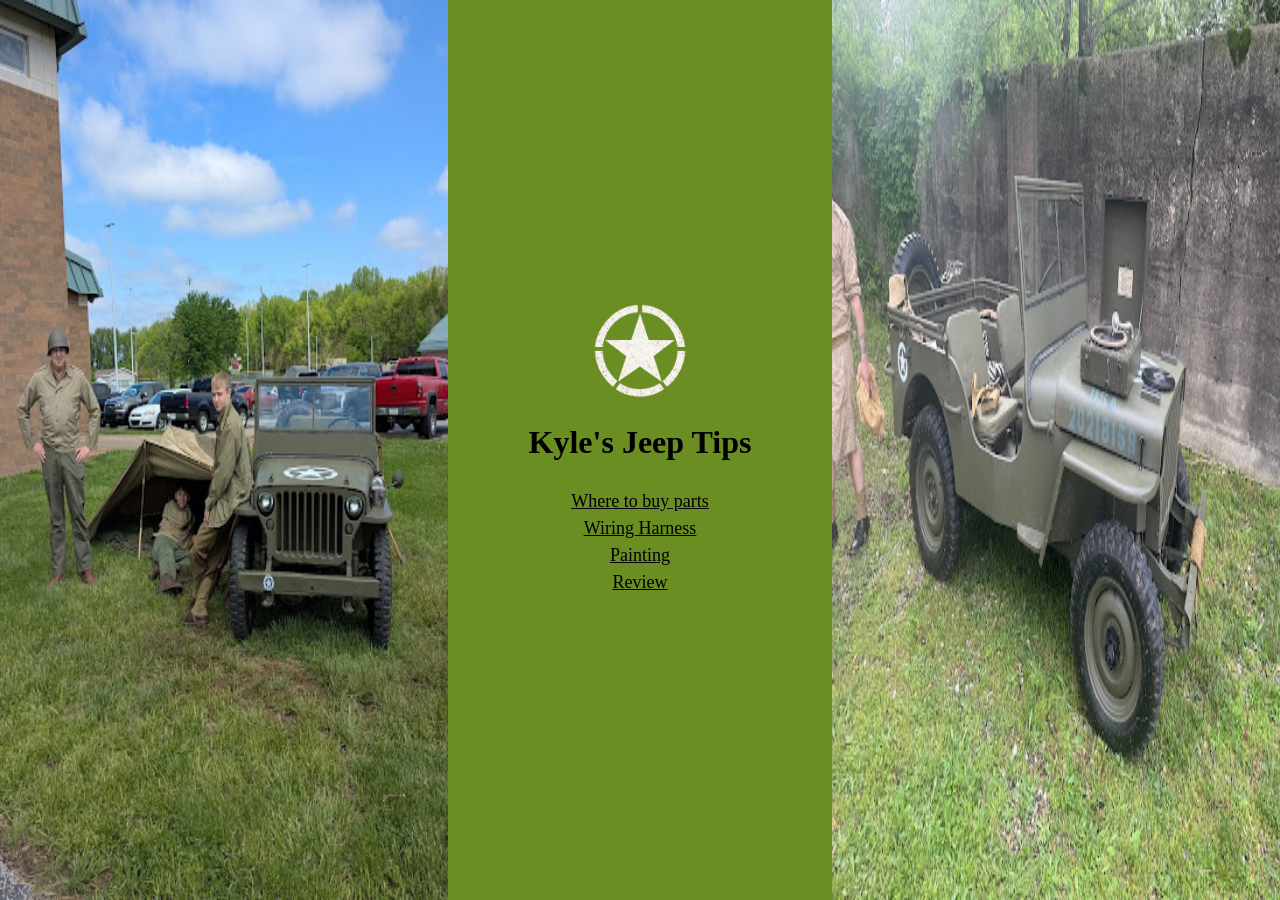
<file: index.html>
<!DOCTYPE html>
<html lang= "en">
<head>
     <title>Kyle's Jeep Tips</title>
     <link rel="stylesheet" href="style.css">
</head>
     
<body class ="home">

<div class="home-content">

     <img src="StarLogo.png" alt="Invasion Marking" class="Star">
     <h1>Kyle's Jeep Tips</h1>
    <a href="parts.html">Where to buy parts</a>
    <a href="Wiring.html">Wiring Harness</a>
    <a href="Painting.html">Painting</a>
    <a href ="Review.html">Review</a>
</div>

</body>
</html>
</file>
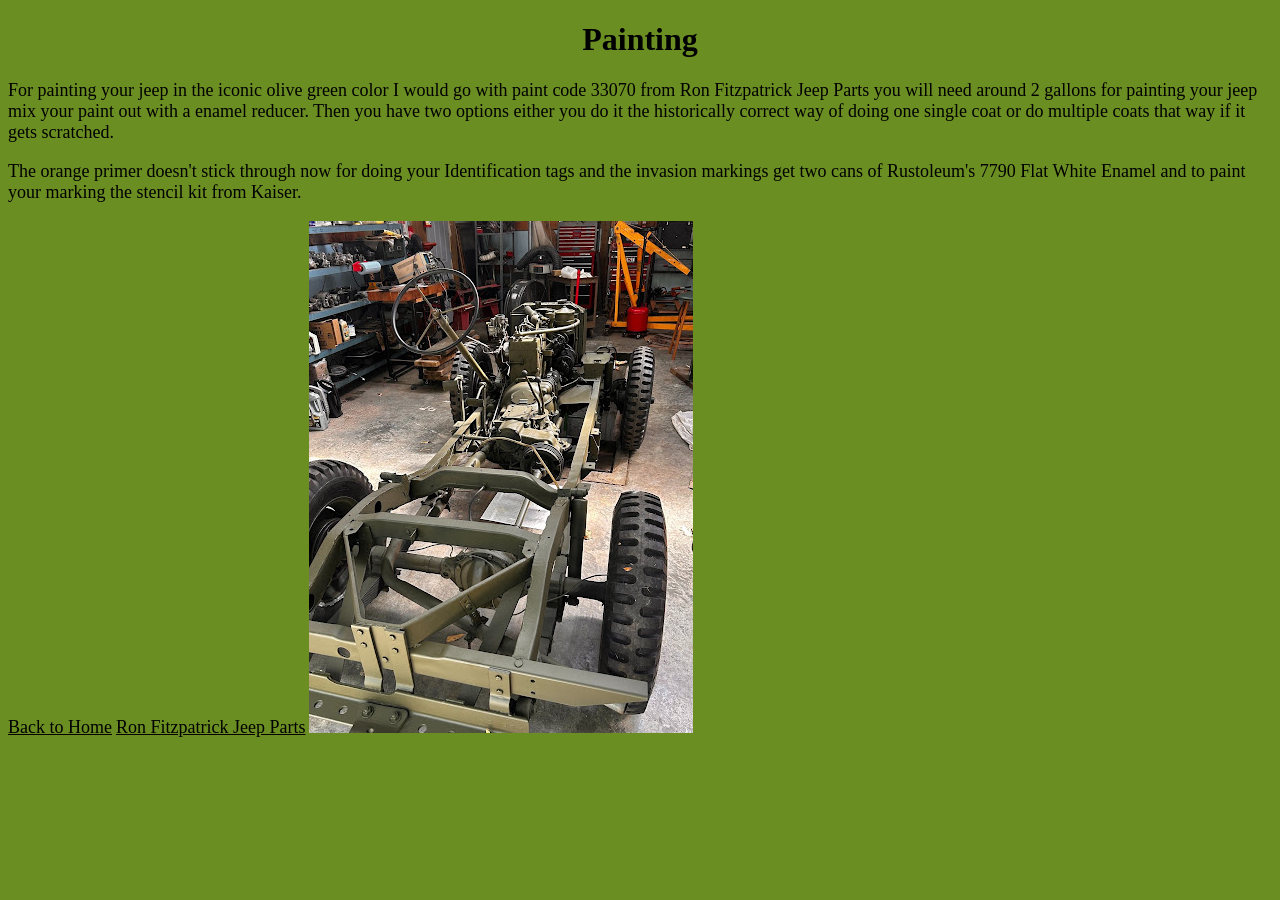
<file: Painting.html>
<!DOCTYPE html>
<html lang = "en">
<head>
    <title>Painting</title>
    <link rel="stylesheet" href="style.css">
</head>

<body>

<h1>Painting</h1>

<p>
For painting your jeep in the iconic olive green color I would go with paint code 33070 from Ron Fitzpatrick Jeep Parts you will need around 2 gallons for painting your jeep mix your paint out with a enamel reducer.
Then you have two options either you do it the historically correct way of doing one single coat or do multiple coats that way if it gets scratched.
</p>

<p>
The orange primer doesn't stick through now for doing your Identification tags and the invasion markings get two cans of Rustoleum's 7790 Flat White Enamel and to paint your marking the stencil kit from Kaiser.
</p>
    
<a href="index.html">Back to Home</a>
<a href="https://www.rfjp.com/">Ron Fitzpatrick Jeep Parts</a>




<img src="Jeep Setup4.jpg" alt="Jeep no body" class="wiring-image">
</body>
</html>
</file>
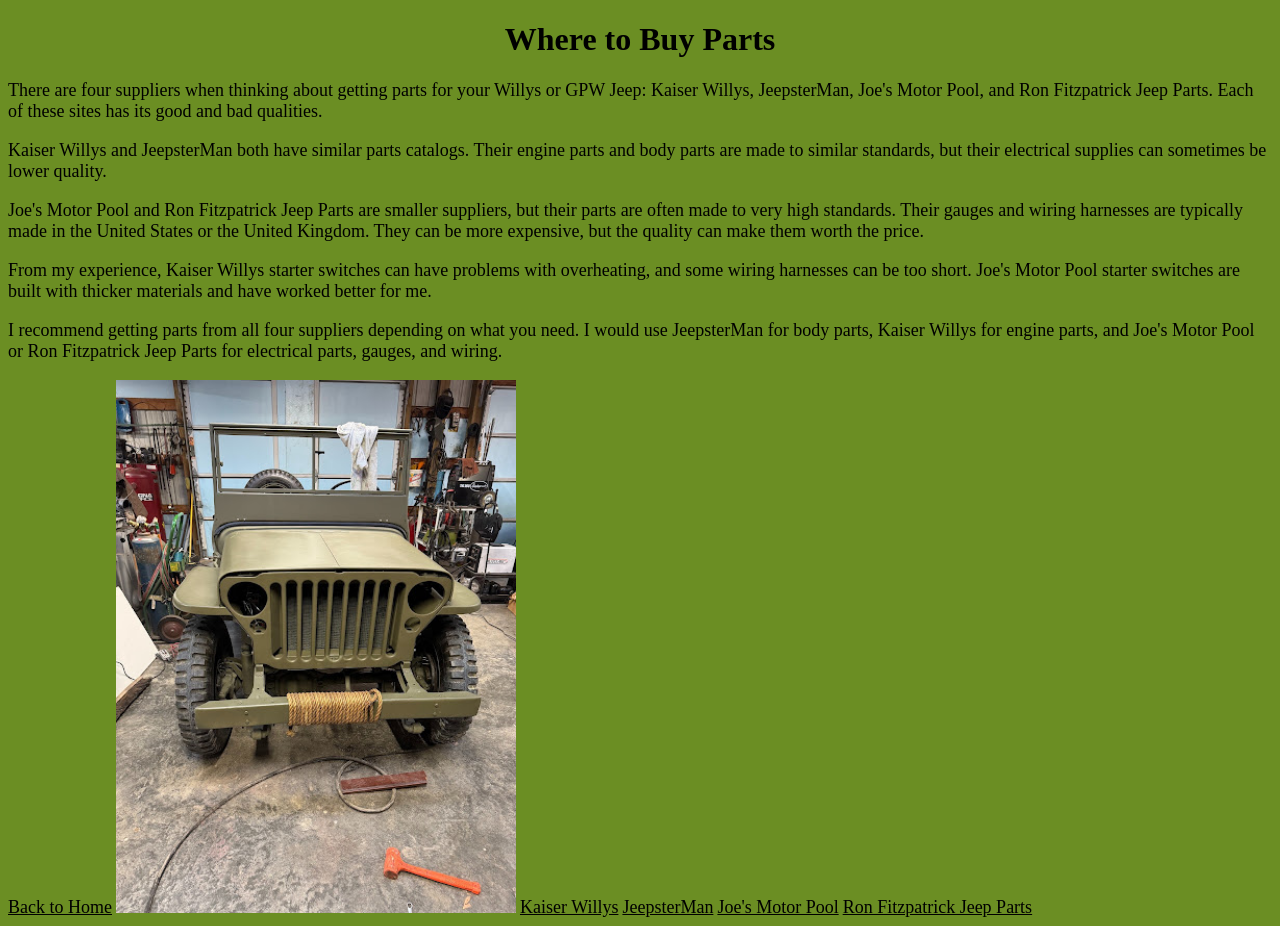
<file: parts.html>
<!DOCTYPE html>
<html lang="en">
<head>
    <title>Where to Buy Parts</title>
    <link rel="stylesheet" href="style.css">
</head>

<body>

<h1>Where to Buy Parts</h1>

<p>
There are four suppliers when thinking about getting parts for your Willys or GPW Jeep:
Kaiser Willys, JeepsterMan, Joe's Motor Pool, and Ron Fitzpatrick Jeep Parts.
Each of these sites has its good and bad qualities.
</p>

<p>
Kaiser Willys and JeepsterMan both have similar parts catalogs. Their engine
parts and body parts are made to similar standards, but their electrical
supplies can sometimes be lower quality.
</p>

<p>
Joe's Motor Pool and Ron Fitzpatrick Jeep Parts are smaller suppliers, but
their parts are often made to very high standards. Their gauges and wiring
harnesses are typically made in the United States or the United Kingdom.
They can be more expensive, but the quality can make them worth the price.
</p>

<p>
From my experience, Kaiser Willys starter switches can have problems with
overheating, and some wiring harnesses can be too short. Joe's Motor Pool
starter switches are built with thicker materials and have worked better for me.
</p>

<p>
I recommend getting parts from all four suppliers depending on what you need.
I would use JeepsterMan for body parts, Kaiser Willys for engine parts, and
Joe's Motor Pool or Ron Fitzpatrick Jeep Parts for electrical parts, gauges,
and wiring.
</p>

<a href="index.html">Back to Home</a>

<img src="Jeep Setup3.jpg" alt="Jeep no headlights" class="parts-image">
<a href="https://www.kaiserwillys.com/">Kaiser Willys</a>
<a href="https://www.jeepsterman.com/">JeepsterMan</a>
<a href="https://www.joesmotorpool.com/">Joe's Motor Pool</a>
<a href="https://www.rfjp.com/">Ron Fitzpatrick Jeep Parts</a>

</body>
</html>
</file>
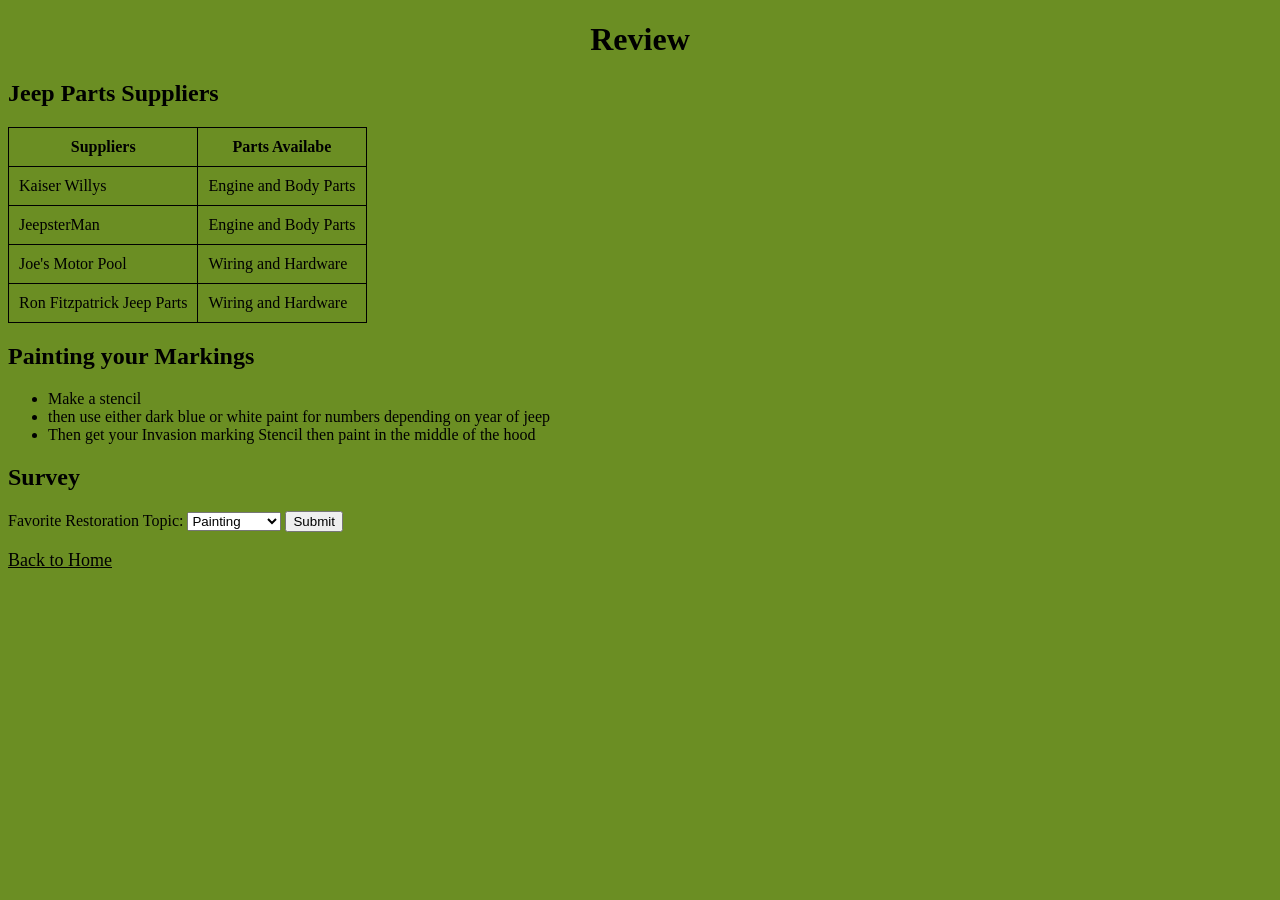
<file: Review.html>
<!DOCTYPE html>
<html lang="en">
<head>
    <title>Review</title>
    <link rel="stylesheet" href="style.css">
</head>

<body>

<h1>Review</h1>

<h2>Jeep Parts Suppliers</h2>
<table border="1">
    <tr>
        <th>Suppliers</th>
        <th>Parts Availabe</th>
    </tr>
    <tr>
        <td>Kaiser Willys</td>
        <td>Engine and Body Parts</td>
    </tr>
    <tr>
        <td>JeepsterMan</td>
        <td>Engine and Body Parts</td>
    </tr>
    <tr>
        <td> Joe's Motor Pool</td>
        <td>Wiring and Hardware</td>
    </tr>
    <tr>
        <td>Ron Fitzpatrick Jeep Parts</td>
        <td>Wiring and Hardware</td>
    </tr>
</table>
        <h2>Painting your Markings</h2>
<ul>
    <li>Make a stencil</li>
    <li> then use either dark blue or white paint for numbers depending on year of jeep</li>
    <li>Then get your Invasion marking Stencil then paint in the middle of the hood</li>
</ul>


<H2>Survey</H2>

<form id="jeepForm">
    <label for="topic">Favorite Restoration Topic:</label>

    <select id="topic" name="topic">
        <option value="Painting">Painting</option>
        <option value="Wiring">Wiring</option>
        <option value="Parts">Parts</option>
        <option value="Accessories">Accessories</option>
    </select>

    <button type="submit">Submit</button>
</form>

<p id="result"></p>

<script>
    document.getElementById("jeepForm").addEventListener("submit", function(event) {
        event.preventDefault();

        let topic = document.getElementById("topic").value;

        document.getElementById("result").textContent =
            "You selected: " + topic;
    });
</script>

<a href="index.html">Back to Home</a>
</body>
</html>
</file>
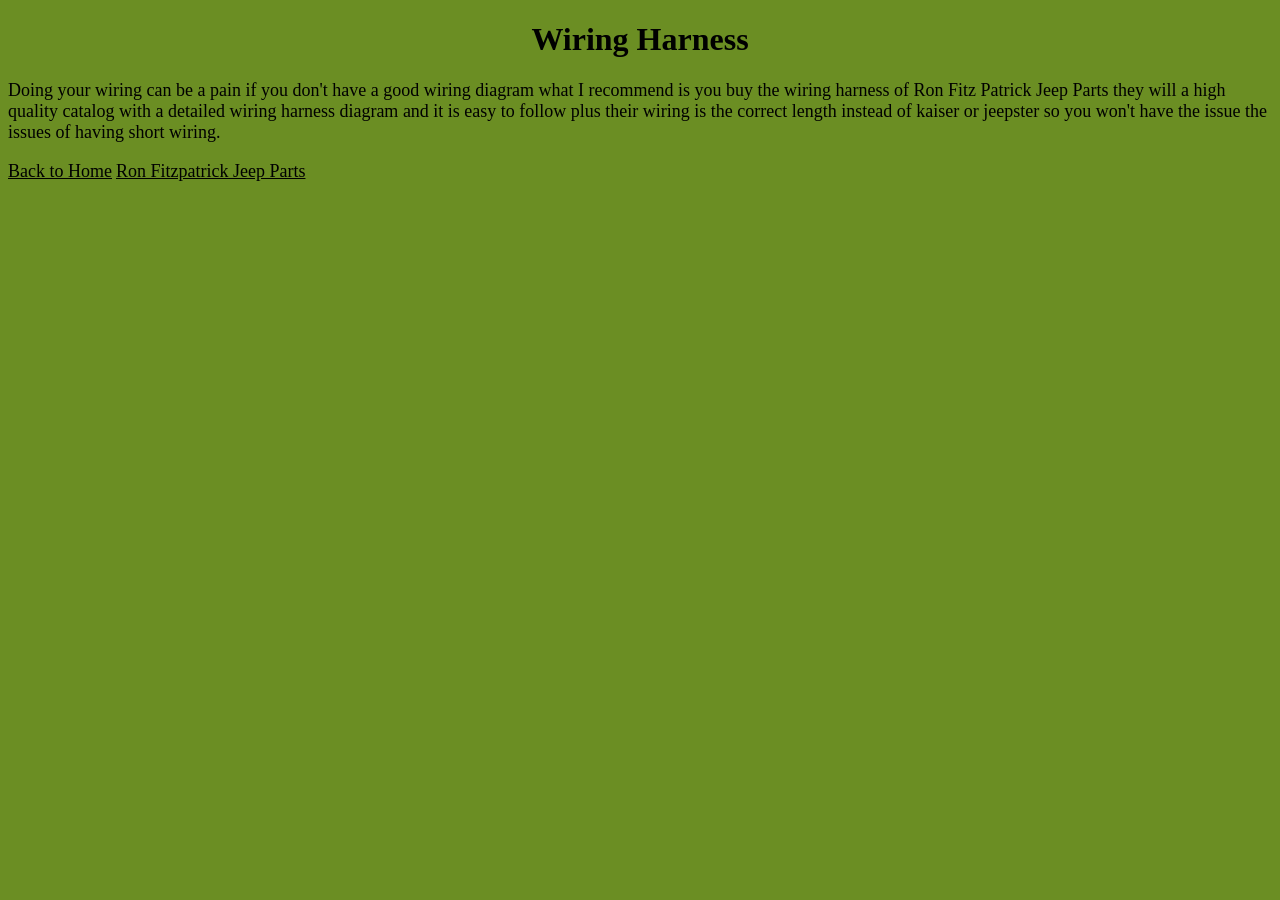
<file: Wiring.html>
<!DOCTYPE html>
<html lang="en">
<head>
    <title>Wiring Harness</title>
    <link rel="stylesheet" href="style.css">
</head>

<body>
    
<h1>Wiring Harness</h1>

<p>
Doing your wiring can be a pain if you don't have a good wiring diagram what I recommend is you buy the wiring harness of Ron Fitz Patrick Jeep Parts they will a high quality catalog with a detailed wiring harness diagram and it is easy to follow plus their wiring is the correct length instead of kaiser or jeepster so you won't have the issue the issues of having short wiring.
</p>
    
<a href="index.html">Back to Home</a>
<a href="https://www.rfjp.com/">Ron Fitzpatrick Jeep Parts</a>
    
</body>
</html>
</file>
<file: style.css>
body {
    background-color: rgb(107, 142, 35);
}

body.home {
    margin: 0;
    min-height: 100vh;
    background-image: url("Jeep Setup.jpg"),
                      url("Jeep Setup2.jpg");
    background-size: 35% 100%, 35% 100%;
    background-position: left center, right center;
    background-repeat: no-repeat, no-repeat;
}

p, a {
   font-size: 18px;
   color: rgb(0, 0, 0);
}
   
h1{
   text-align: center;
}

.Star {
    width: 100px;
    height: auto;
} 

table { 
    border-collapse: collapse;
}

th, td {
    border: 1px solid black;
    padding: 10px;
}

form {
    margin-top: 20px;
}

.home-content {
    height: 100vh;
    display: flex;
    flex-direction: column;
    justify-content: center;
    align-items: center;
    line-height: 1.5;
}
.parts-image {
    width: 400px;
    max-width: 100%;
    height: auto;
{

.wiring-image {
    width: 400px
    max-width 100%
    height: auto;
}
</file>
